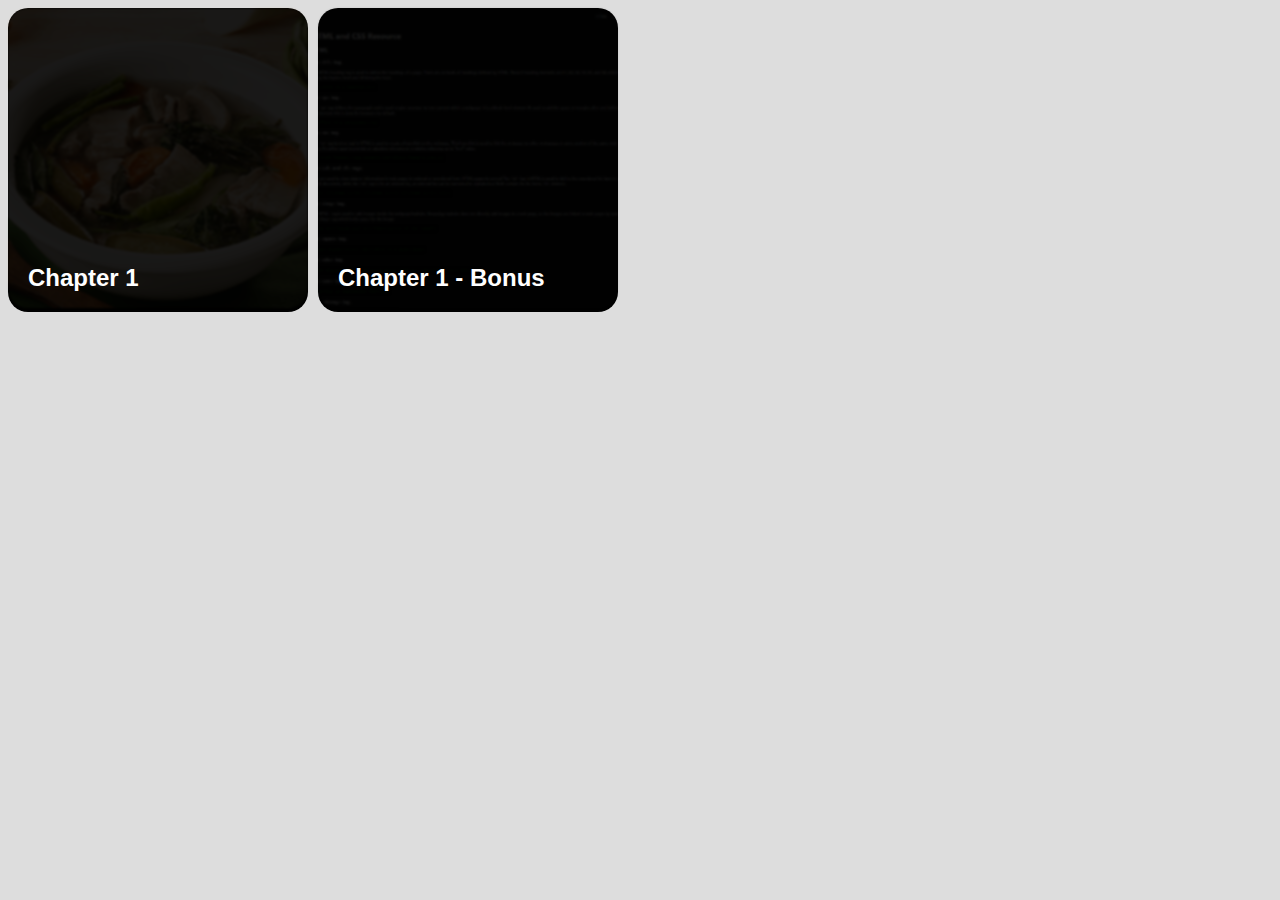
<file: index.html>
<!DOCTYPE html>
<html lang="en">
<head>
    <meta charset="UTF-8">
    <meta name="viewport" content="width=device-width, initial-scale=1.0">
    <title>Web Dev 1 | Lloyd Cubillas</title>
    <link rel="stylesheet" href="style.css">
</head>
<body>
    <div class="container">
        <a href="./Chapter-1-Introduction to HTML and CSS/Exercises/C1.html">
            <div class="card">
                <h2 class="title">Chapter 1</h2>
                <img src="Chapter-1-Introduction to HTML and CSS/Exercises/images/sinigang.png" alt="">
            </div>
        </a>
        <a href="./Chapter-1-Introduction to HTML and CSS/Exercises/bonus.html">
            <div class="card">
                <h2 class="title">Chapter 1 - Bonus</h2>
                <img src="public/bonus.png" alt="">
            </div>
        </a>
    </div>
</body>
</html>
</file>
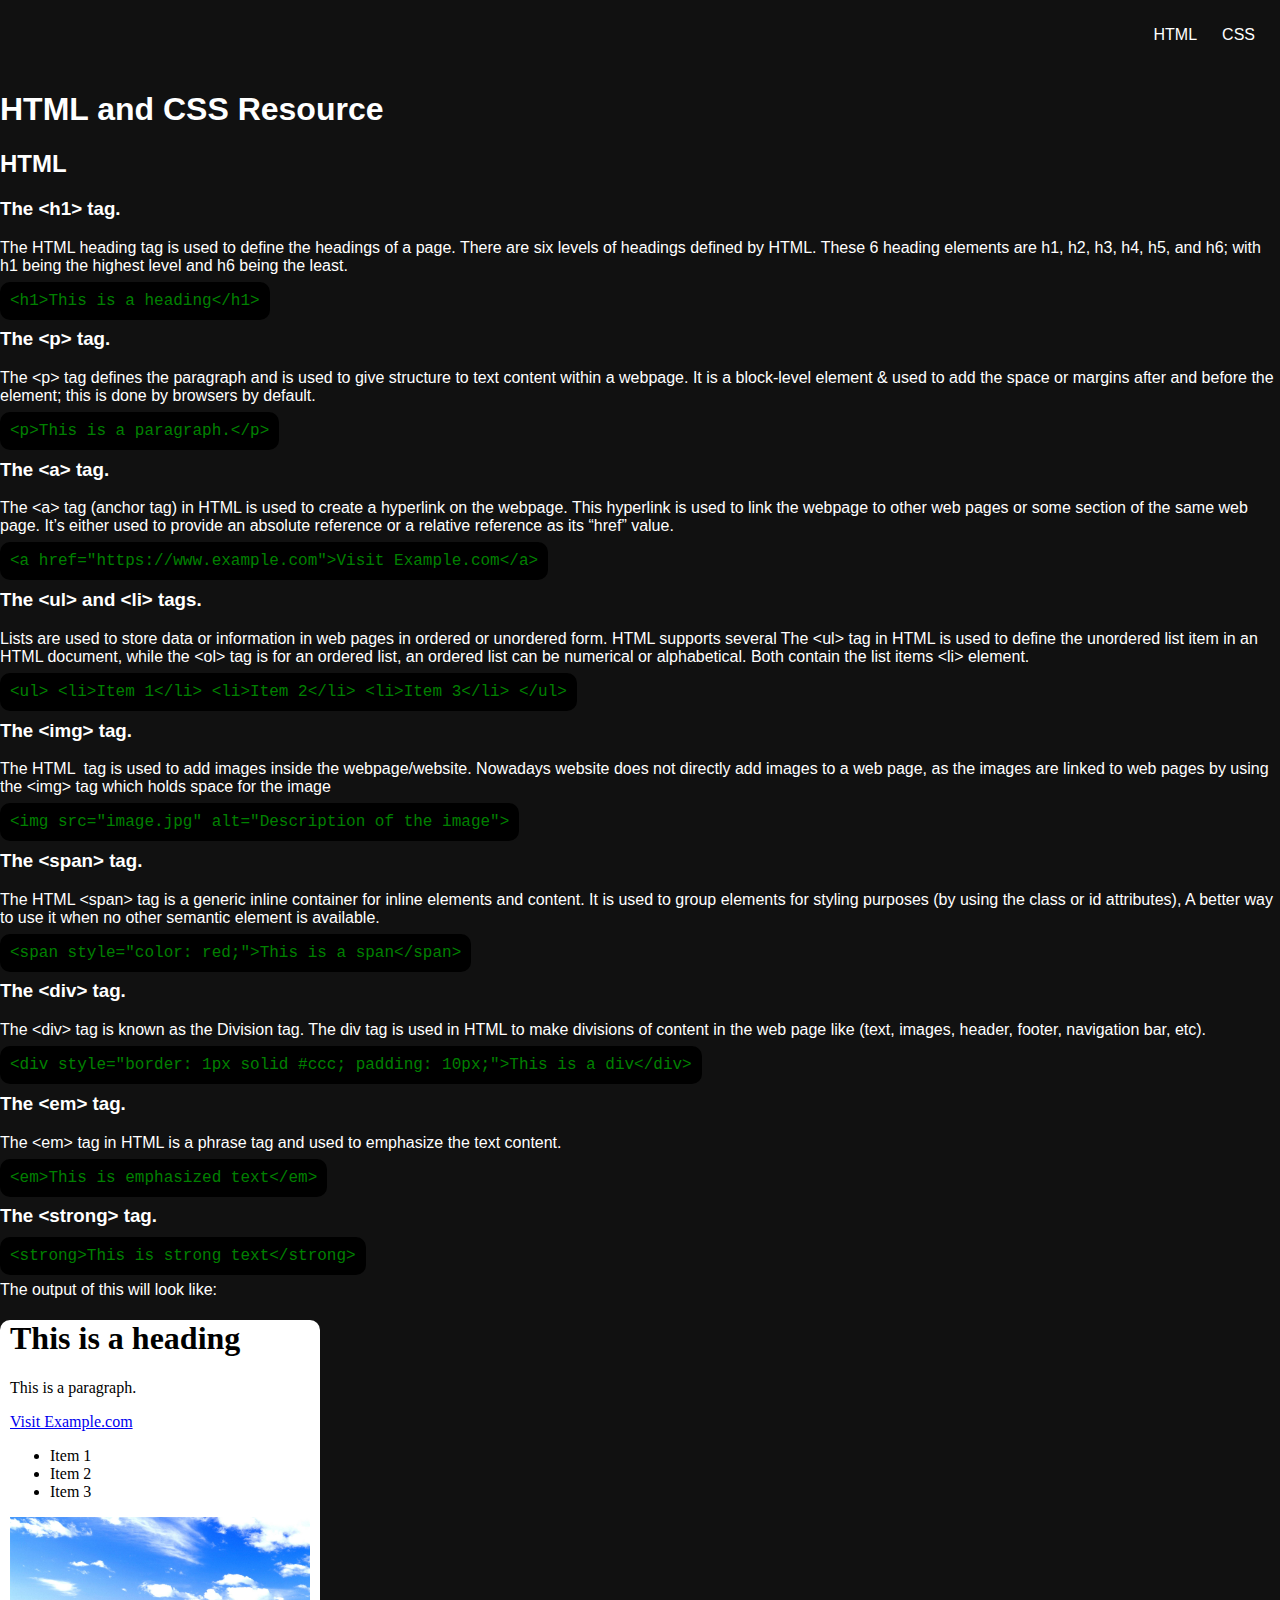
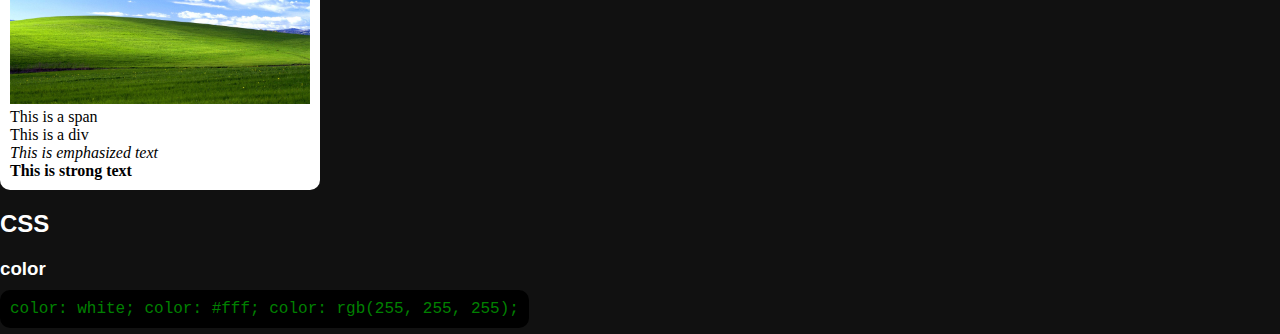
<file: Chapter-1-Introduction to HTML and CSS/Exercises/bonus.html>
<!DOCTYPE html>
<html lang="en">

<head>
    <meta charset="UTF-8">
    <meta name="viewport" content="width=device-width, initial-scale=1.0">
    <link rel="stylesheet" href="bonus.css">
    <title>HTML and CSS Resource</title>
</head>

<body>
    <nav>
        <ul>
            <li>
                <a href="#html">HTML</a>
                <ul>
                    <li><a href="#h1">Heading</a></li>
                    <li><a href="#p">Paragraph</a></li>
                    <li><a href="#ul">Lists</a></li>
                    <li><a href="#img">Image</a></li>
                    <li><a href="#a">Anchor</a></li>
                    <li><a href="#span">Span</a></li>
                    <li><a href="#div">Div</a></li>
                    <li><a href="#em">Emphasis</a></li>
                    <li><a href="#strong">Strong</a></li>
                </ul>
            </li>
            <li><a href="#css">CSS</a></li>
        </ul>
    </nav>

    <h1>HTML and CSS Resource</h1>
    <h2 id="html">HTML</h2>

    <h3 id="h1">The &lt;h1&gt; tag.</h3>
    <p>The HTML heading tag is used to define the headings of a page. There are six levels of headings defined by HTML.
        These 6 heading elements are h1, h2, h3, h4, h5, and h6; with h1 being the highest level and h6 being the least.
    </p>
    <code class="code">
        &lt;h1&gt;This is a heading&lt;/h1&gt;
    </code>

    <h3 id="p">The &lt;p&gt; tag.</h3>
    <p>
        The &lt;p&gt; tag defines the paragraph and is used to give structure to text content within a webpage. It is a
        block-level element &amp; used to add the space or margins after and before the element; this is done by
        browsers by default.
    </p>
    <code class="code">
        &lt;p&gt;This is a paragraph.&lt;/p&gt;
    </code>

    <h3 id="a">The &lt;a&gt; tag.</h3>
    <p>The &lt;a&gt; tag (anchor tag) in HTML is used to create a hyperlink on the webpage. This hyperlink is used to
        link the
        webpage to other web pages or some section of the same web page. It’s either used to provide an absolute
        reference or a relative reference as its “href” value.</p>
    <code class="code">
        &lt;a href="https://www.example.com"&gt;Visit Example.com&lt;/a&gt;
    </code>

    <h3 id="ul">The &lt;ul&gt; and &lt;li&gt; tags.</h3>
    <p>Lists are used to store data or information in web pages in ordered or unordered form. HTML supports several
        The &lt;ul&gt; tag in HTML is used to define the unordered list item in an HTML document, while the
        &lt;ol&gt; tag is for an ordered list, an ordered list can be numerical or alphabetical. Both contain the list
        items &lt;li&gt; element.</p>
    <code class="code">
        &lt;ul&gt;
            &lt;li&gt;Item 1&lt;/li&gt;
            &lt;li&gt;Item 2&lt;/li&gt;
            &lt;li&gt;Item 3&lt;/li&gt;
        &lt;/ul&gt;
    </code>

    <h3 id="img">The &lt;img&gt; tag.</h3>
    <p>The HTML <img> tag is used to add images inside the webpage/website. Nowadays website does not directly add
        images to a web page, as the images are linked to web pages by using the &lt;img&gt; tag which holds space
        for the
        image</p>
    <code class="code">
        &lt;img src="image.jpg" alt="Description of the image"&gt;
    </code>

    <h3 id="span">The &lt;span&gt; tag.</h3>
    <p>The HTML &lt;span&gt; tag is a generic inline container for inline elements and content. It is used to group
        elements
        for styling purposes (by using the class or id attributes), A better way to use it when no other semantic
        element is available.</p>
    <code class="code">
        &lt;span style="color: red;"&gt;This is a span&lt;/span&gt;
    </code>

    <h3 id="div">The &lt;div&gt; tag.</h3>
    <p>The &lt;div&gt; tag is known as the Division tag. The div tag is used in HTML to make divisions of content in the web page
        like (text, images, header, footer, navigation bar, etc).</p>
        <code class="code">
        &lt;div style="border: 1px solid #ccc; padding: 10px;"&gt;This is a div&lt;/div&gt;
    </code>

        <h3 id="em">The &lt;em&gt; tag.</h3>
        <p>The &lt;em&gt; tag in HTML is a phrase tag and used to emphasize the text content. </p>
        <code class="code">
        &lt;em&gt;This is emphasized text&lt;/em&gt;
    </code>

        <h3 id="strong">The &lt;strong&gt; tag.</h3>
        <code class="code">
        &lt;strong&gt;This is strong text&lt;/strong&gt;
    </code>

        <p>The output of this will look like:</p>
        <div class="output">
            <h1>This is a heading</h1>
            <p>This is a paragraph.</p>
            <a href="https://www.example.com">Visit Example.com</a>
            <ul>
                <li>Item 1</li>
                <li>Item 2</li>
                <li>Item 3</li>
            </ul>
            <img src="image.jpg" alt="Description of the image" style="width:300px"><br>
            <span>This is a span</span>
            <div>This is a div</div>
            <em>This is emphasized text</em><br>
            <strong>This is strong text</strong>
        </div>

        <h2 id="css">CSS</h2>

        <h3>color</h3>
        <code class="code">
        color: white;
        color: #fff;
        color: rgb(255, 255, 255);
    </code>
        <p>

        </p>
</body>

</html>
</file>
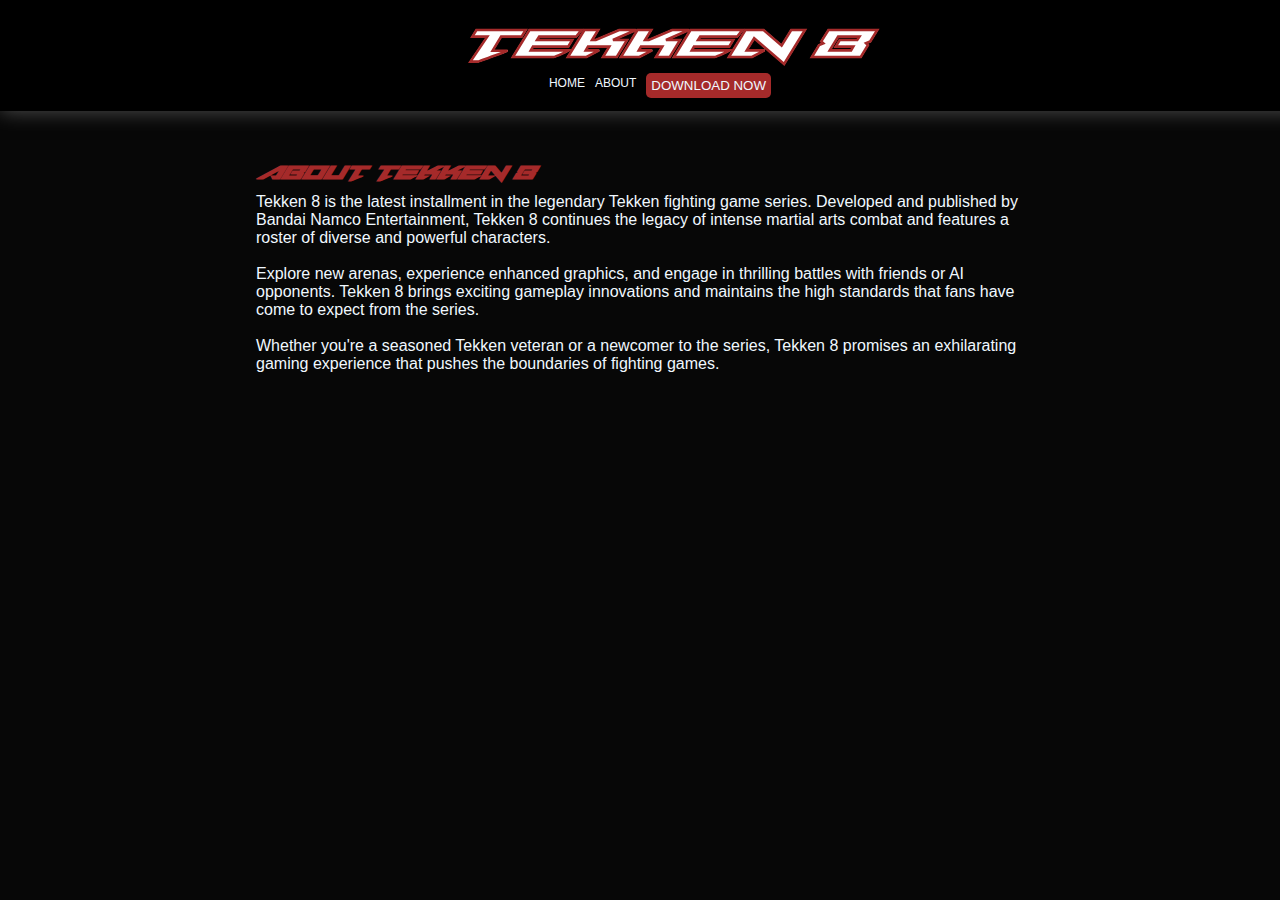
<file: Chapter-2-Links and navigation/Exercises/C2.html>
<!DOCTYPE html>
<html lang="en">

<head>
    <meta charset="UTF-8">
    <meta name="viewport" content="width=device-width, initial-scale=1.0">
    <link rel="stylesheet" href="style.css">
    <link rel="shortcut icon" href="assets/favicon.png" type="image/x-icon">
    <title>Tekken 8</title>
</head>

<body>
    <nav>
        <h1>Tekken 8</h1>
        <ul>
            <li><a href="#">HOME</a></li>
            <li><a href="#about">ABOUT</a></li>
            <li><button><a href="https://tekken.com" target="_blank">DOWNLOAD NOW</a></button></li>
        </ul>
    </nav>

    <div class="content">
        <div id="about">
            <h2>About Tekken 8</h2>
            <p>
                Tekken 8 is the latest installment in the legendary Tekken fighting game series. Developed and published
                by
                Bandai Namco Entertainment, Tekken 8 continues the legacy of intense martial arts combat and features a
                roster of diverse and powerful characters.<br><br>

                Explore new arenas, experience enhanced graphics, and engage in thrilling battles with friends or AI
                opponents. Tekken 8 brings exciting gameplay innovations and maintains the high standards that fans have
                come to expect from the series.<br><br>

                Whether you're a seasoned Tekken veteran or a newcomer to the series, Tekken 8 promises an exhilarating
                gaming experience that pushes the boundaries of fighting games.
            </p>
        </div>
    </div>
</body>

</html>
</file>
<file: style.css>
body{
    background-color: #ddd;
    font-family: 'Segoe UI', Tahoma, Geneva, Verdana, sans-serif;
}

a{
    text-decoration: none;
    color: white;
}

.container{
    margin: auto;
    gap: 10px;
    display: flex;
}
.card{
    background-color: black;
    position: relative;
    width: max-content;
    border-radius: 20px;
}

.card img{
    width: 300px;
    /* height: 300px; */
    aspect-ratio: 1;
    border-radius: 20px;
    z-index: 0;
    opacity: 0.1;
    filter: blur(1px);
    object-fit: cover;
}

.card:hover img{
    opacity: 0.7;
    filter: blur(0.5px);
    transition: all;
    transition: 100ms;
}

.title{
    position: absolute;
    bottom: 0;
    left:20px;
    z-index: 10;
}

.card:hover .title{
    color: white;
    text-shadow: 5px 5px 10px black;
}
</file>
<file: Chapter-1-Introduction to HTML and CSS/Exercises/bonus.css>
body {
    font-family: 'Segoe UI', Tahoma, Geneva, Verdana, sans-serif;
    background-color: #111;
    color: white;
    max-width: 80rem;
    margin: auto;
}

.code {
    font-family: 'Courier New', Courier, monospace;
    background-color: black;
    border-radius: 10px;
    padding: 10px;
    color: green;
}

.output {
    border-radius: 10px;
    width: max-content;
    background-color: white;
    color: black;
    font-family: 'Times New Roman', Times, serif;
    padding: 10px;
    padding-top: 0;
}



nav {
    display: grid;
}

nav ul {
    list-style-type: none;
    display: flex;
    flex-direction: row;
    padding: 10px;
    gap: 10px;
    color: white;
    justify-content: flex-end;
    position: relative;
}

nav li {
    margin-right: 15px;
    position: relative;
}

nav a {
    color: white;
    text-decoration: none;
    text-align: center;

}

nav a:hover {
    /* background-color: black; */
    /* padding: 10px; */
    border-radius: 10px;
    color: grey;
    transition: all 100ms;
}

nav ul ul {
    display: none;
    position: absolute;
    top: 100%;
    left: 0;
    border-radius: 0 0 5px 5px;
    background-color: rgb(6, 33, 8);
    padding: 15px;
    margin: auto;
    border-radius: 15px;
}

nav li:hover>ul {
    display: flex;
    flex-direction: column;
    position: absolute;
    width: max-content;
    transform: translateX(-25px);
}

nav ul ul li {
    width: 100%;
    margin: 0;
    text-align: left;
}
</file>
<file: Chapter-2-Links and navigation/Exercises/style.css>
*{
    margin: 0;
	padding: 0;
	border: 0;
}

@font-face {
    font-family: Tekken;
    src: url(assets/tarrget/tarrgetexpandital.ttf);
}

@font-face {
    font-family: TekkenSub;
    src: url(assets/tarrget/tarrgetital.ttf);
}

body {
    font-family: 'Segoe UI', Tahoma, Geneva, Verdana, sans-serif;
    /* text-align: center; */
    background-color: #070707;
    color: aliceblue;
}

h1 {
    font-family: Tekken;
    font-size: 50px;
    color: white;
    -webkit-text-stroke-width: 1px;
    -webkit-text-stroke-color: brown;
    padding-bottom: 10px;
    margin-block-end: 0;
}

h2{
    font-family: TekkenSub;
    padding-bottom: 10px;
    color: brown;
}

nav button:hover {
    background-color: aliceblue;
    transition: all;
    transition-duration: 100ms;
}

nav button {
    background-color: brown;
    color: aliceblue;
    padding: 5px;
    border-radius: 5px;
    transform: translateY(-3px);
}

nav ul li{
    font-size: 12px;   
}

nav a:hover {
    color: brown;
    transition: all;
    transition-duration: 100ms;
}

nav ul{
    list-style-type: none;
    display: flex;
    justify-content: center;
    gap: 10px;
}

nav a{
    text-decoration: none;
    color: aliceblue;
}

nav{
    box-shadow: rgba(255, 255, 255, 0.3) 0px 0px 20px;
    width: 100%;
    padding: 20px;
    background-color: black;
    text-align: center;
    padding-bottom: 10px;
    /* position: fixed; */
}

.content {
    padding: 50px; /* Adjust the value based on your needs */
    max-width: 60%;
    margin: auto;
}
</file>
